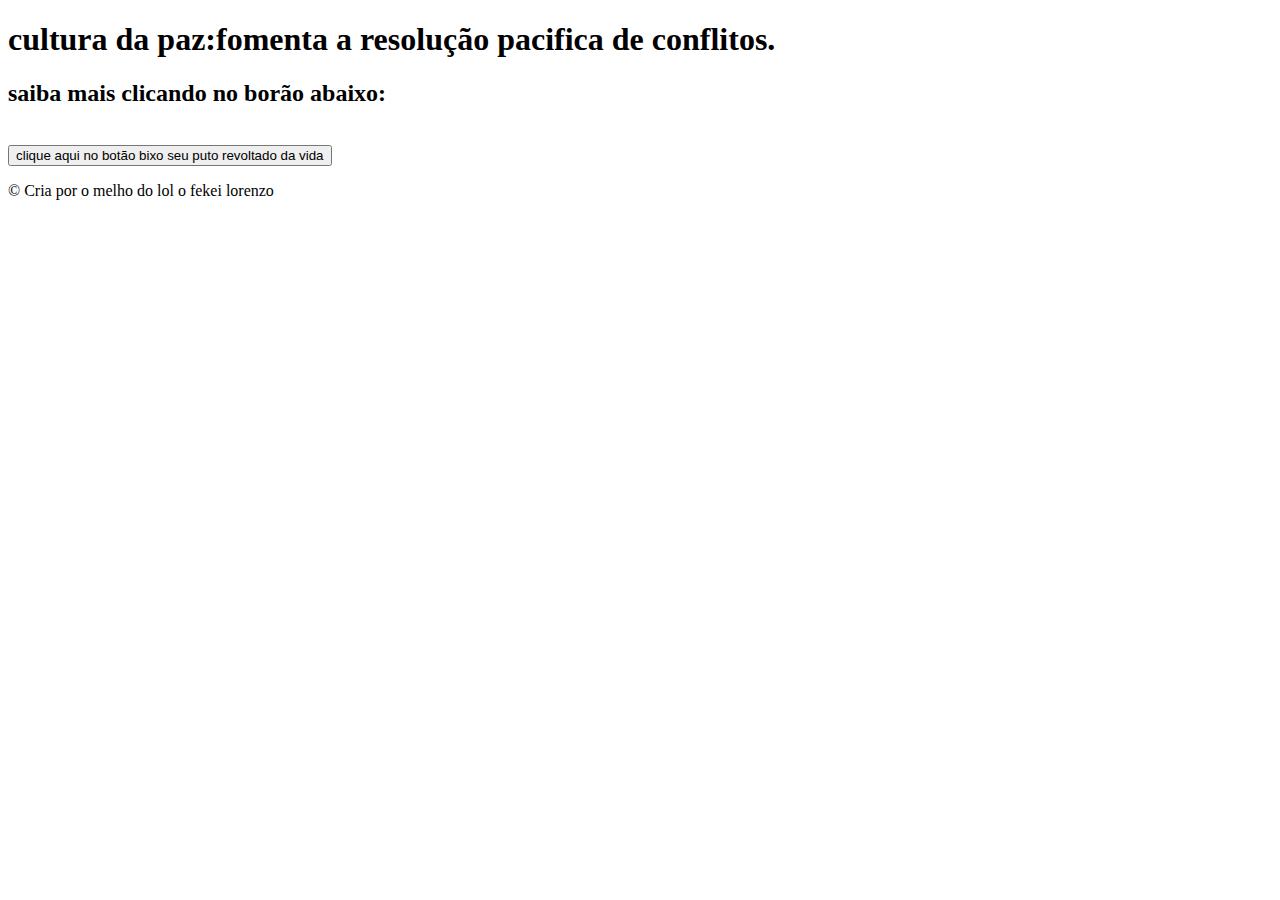
<file: index.html>
<!DOCTYPE html>
<html lang="pt-br">

<head>
    <meta charset="UTF-8">
    <meta name="viewport" content="width=device-width, initial-scale=1.0">
    <title>cultura da paz</title>
    <link rel="stlylesheet" href="projeto1.css">
</head>

<body>
    <h1>cultura da paz:fomenta a resolução pacifica de conflitos.</h1>

    <article>
        <h2>saiba mais clicando no borão abaixo:</h2> <br>

        <button>clique aqui no botão bixo seu puto revoltado da vida</button>
    </article>
    <footer>
        <p> &copy; Cria por o melho do lol o fekei lorenzo</p>
    </footer>
  



</body>

</html>
</file>
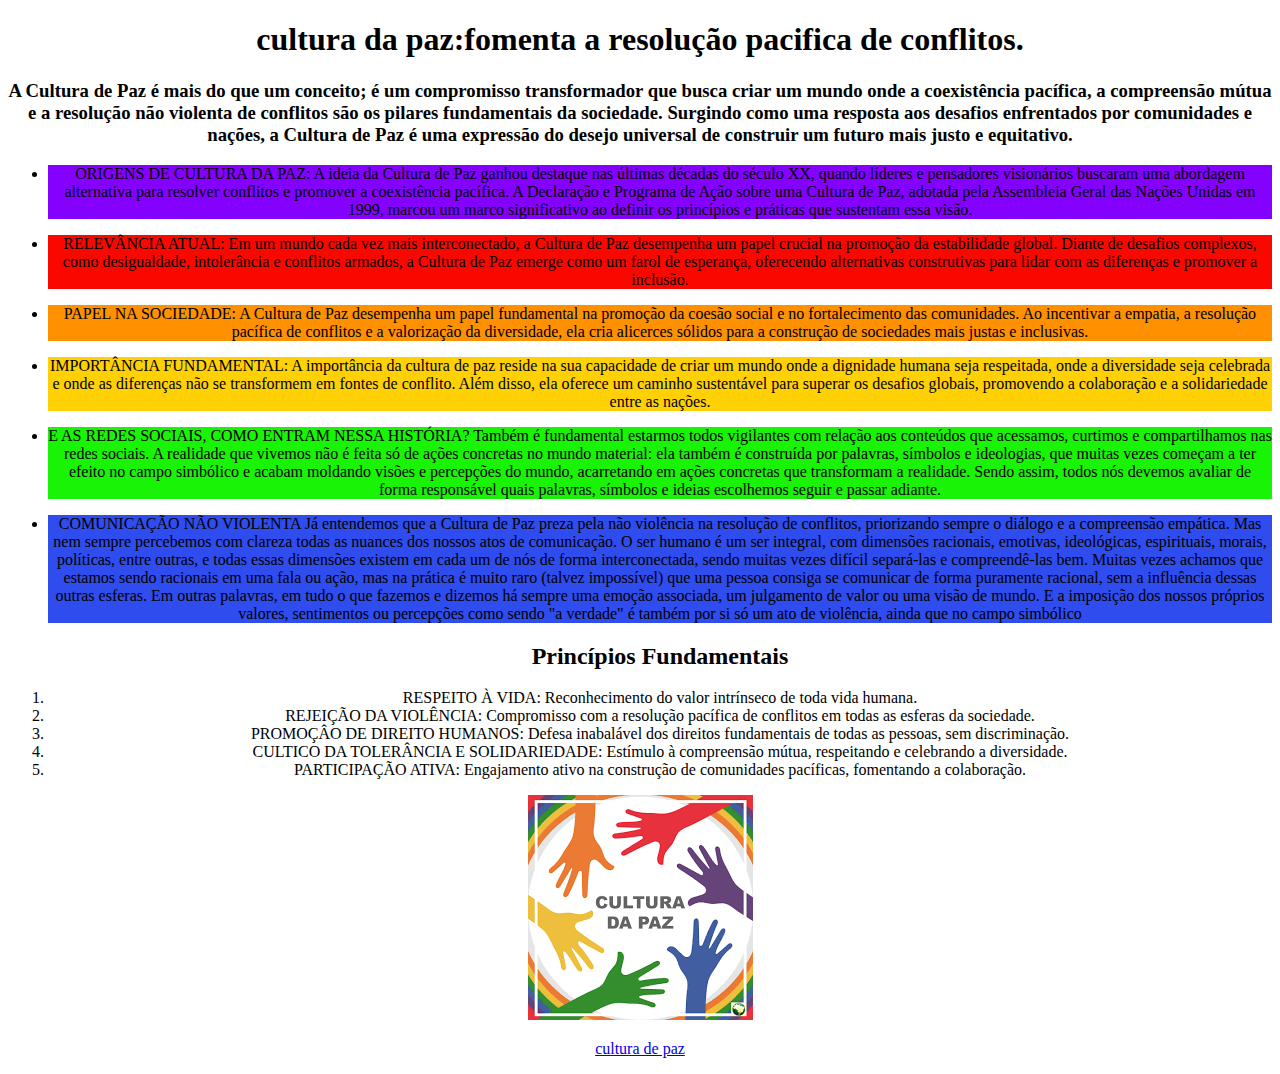
<file: conteudo.html>
<!DOCTYPE html>
<html lang="pt-br">
<head>
    <meta charset="UTF-8">
    <meta name="viewport" content="width=device-width, initial-scale=1.0">
    <title>cultura da paz</title>
    <link rel="stylesheet" href="projeto1.css">

</head>
<body>
    <article>
    
     <h1>cultura da paz:fomenta a resolução pacifica de conflitos.</h1>
     <h3>A Cultura de Paz é mais do que um conceito; é um compromisso transformador que busca criar um mundo onde a coexistência pacífica, a compreensão mútua e a resolução não violenta de conflitos são os pilares fundamentais da sociedade. Surgindo como uma resposta aos desafios enfrentados por comunidades e nações, a Cultura de Paz é uma expressão do desejo universal de construir um futuro mais justo e equitativo.</h3>
        <ul>
            <header style="background-color: rgb(132, 0, 255);"> <p> <li>ORIGENS DE CULTURA DA PAZ:
                A ideia da Cultura de Paz ganhou destaque nas últimas décadas do século XX, quando líderes e pensadores visionários buscaram uma abordagem alternativa para resolver conflitos e promover a coexistência pacífica. A Declaração e Programa de Ação sobre uma Cultura de Paz, adotada pela Assembleia Geral das Nações Unidas em 1999, marcou um marco significativo ao definir os princípios e práticas que sustentam essa visão.</li> </p></header>

                <header style="background-color: rgb(250, 8, 0);"><P> <li>RELEVÂNCIA ATUAL:
                    Em um mundo cada vez mais interconectado, a Cultura de Paz desempenha um papel crucial na promoção da estabilidade global. Diante de desafios complexos, como desigualdade, intolerância e conflitos armados, a Cultura de Paz emerge como um farol de esperança, oferecendo alternativas construtivas para lidar com as diferenças e promover a inclusão.
                    </li></header>
                </P>
                <header style="background-color: rgb(255, 145, 0);"><p><LI>PAPEL NA SOCIEDADE:
                        A Cultura de Paz desempenha um papel fundamental na promoção da coesão social e no fortalecimento das comunidades. Ao incentivar a empatia, a resolução pacífica de conflitos e a valorização da diversidade, ela cria alicerces sólidos para a construção de sociedades mais justas e inclusivas.</LI></p> </header>
                        <header style="background-color: rgb(255, 209, 5);"><li>IMPORTÂNCIA FUNDAMENTAL:
                        A importância da cultura de paz reside na sua capacidade de criar um mundo onde a dignidade humana seja respeitada, onde a diversidade seja celebrada e onde as diferenças não se transformem em fontes de conflito. Além disso, ela oferece um caminho sustentável para superar os desafios globais, promovendo a colaboração e a solidariedade entre as nações.</li> </header>
                        
                        <header style="background-color: rgb(25, 243, 6);"><P> <li> E AS REDES SOCIAIS, COMO ENTRAM NESSA HISTÓRIA?
                            Também é fundamental estarmos todos vigilantes com relação aos conteúdos que acessamos, curtimos e compartilhamos nas redes sociais. A realidade que vivemos não é feita só de ações concretas no mundo material: ela também é construída por palavras, símbolos e ideologias, que muitas vezes começam a ter efeito no campo simbólico e acabam moldando visões e percepções do mundo, acarretando em ações concretas que transformam a realidade. Sendo assim, todos nós devemos avaliar de forma responsável quais palavras, símbolos e ideias escolhemos seguir e passar adiante.</li></P> </header>

                            <header style="background-color: rgb(47, 76, 238);"><li>COMUNICAÇÃO NÃO VIOLENTA
                               Já entendemos que a Cultura de Paz preza pela não violência na resolução de conflitos, priorizando sempre o diálogo e a compreensão empática. Mas nem sempre percebemos com clareza todas as nuances dos nossos atos de comunicação. O ser humano é um ser integral, com dimensões racionais, emotivas, ideológicas, espirituais, morais, políticas, entre outras, e todas essas dimensões existem em cada um de nós de forma interconectada, sendo muitas vezes difícil separá-las e compreendê-las bem. Muitas vezes achamos que estamos sendo racionais em uma fala ou ação, mas na prática é muito raro (talvez impossível) que uma pessoa consiga se comunicar de forma puramente racional, sem a influência dessas outras esferas. Em outras palavras, em tudo o que fazemos e dizemos há sempre uma emoção associada, um julgamento de valor ou uma visão de mundo. E a imposição dos nossos próprios valores, sentimentos ou percepções como sendo "a verdade" é também por si só um ato de violência, ainda que no campo simbólico</li> </header>
                          
                        <h2>Princípios Fundamentais</h2>
        </ul>
        <ol>
            <li>
                 RESPEITO À VIDA: Reconhecimento do valor intrínseco de toda vida humana.</li>

            <li>REJEIÇÃO DA VIOLÊNCIA: Compromisso com a resolução pacífica de conflitos em todas as esferas da sociedade. </li>

            <li>PROMOÇÂO DE DIREITO HUMANOS: Defesa inabalável dos direitos fundamentais de todas as pessoas, sem discriminação.
            </li>

            <li>CULTICO DA TOLERÂNCIA E SOLIDARIEDADE: Estímulo à compreensão mútua, respeitando e celebrando a diversidade.</li>

            <li>PARTICIPAÇÃO ATIVA: Engajamento ativo na construção de comunidades pacíficas, fomentando a colaboração.
            </li>

        </ol>
    
        <img src="[data-uri]"

        </article>
        
       <p><A href="https://www.sas-seconci.org.br/culturadepaz#:" target="_black">cultura de paz</A></p>
       
</body>
</html>
</file>
<file: projeto1.css>
body{
font-family: Georgia, 'Times New Roman', Times, serif;
background-color: rgba(255, 255, 255, 0.884);
}

article{
    text-align: center;
}
</file>
